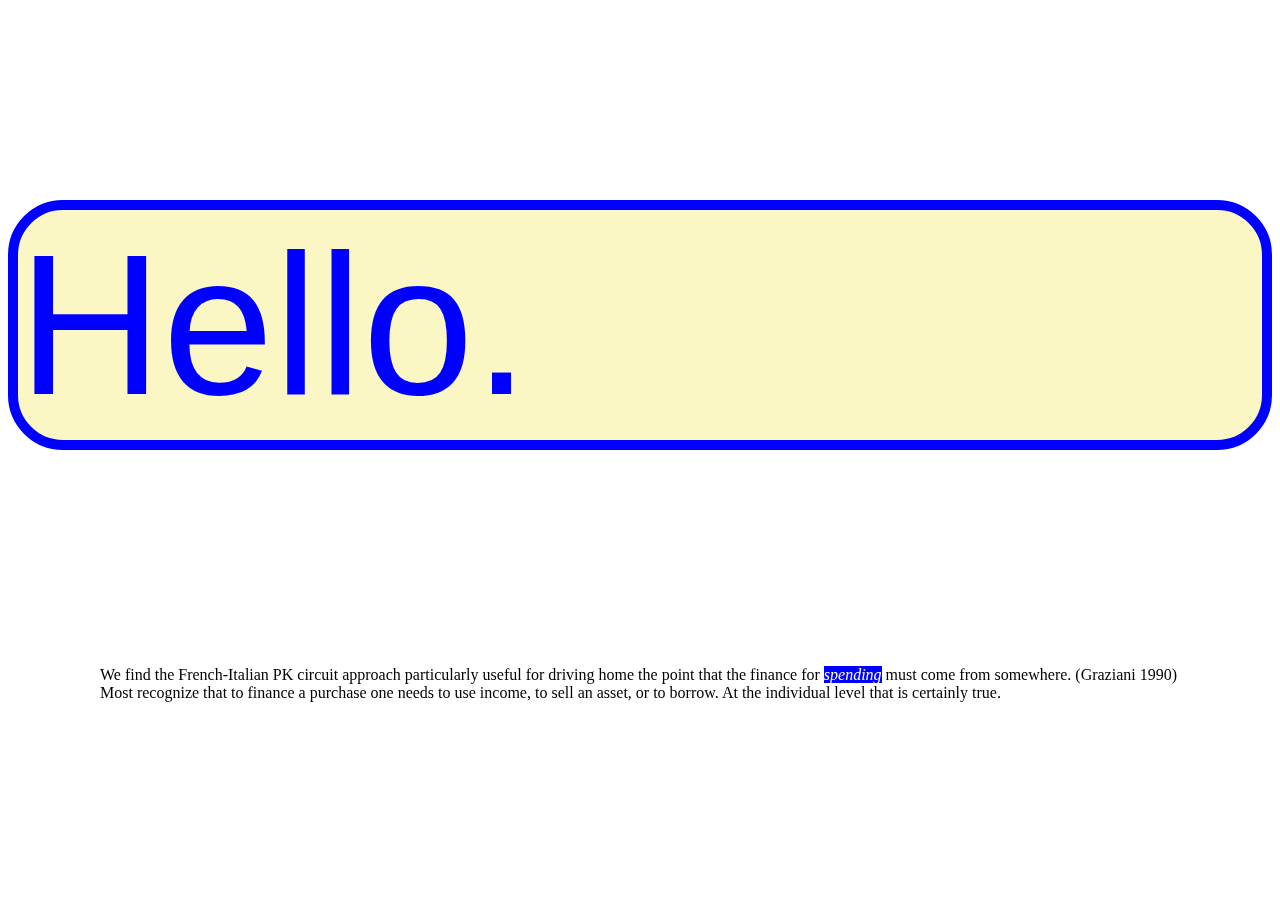
<file: week_1/index.html>
<!-- TO LOOK UP/THINK ABOUT -->

<!-- CSS Reset -->
<!-- Figure out FB API for accessing location -->
<!-- HTML entities -->



<!DOCTYPE html>
<html>
	<head>
		<!-- The head has the title for the webpage, meta tags, links to external CSS & JS files, etc. -->
		<title> My First Page! </title>
		<link rel="stylesheet" href="./style.css">
	</head>
	<body>
		<p id = "blue"> Hello. </p> 
		<p class = "fixedTest">
			We find the French-Italian PK circuit approach particularly useful for driving home the point that the finance for <span class = "showInline"> spending</span> must come from somewhere. (Graziani 1990) Most recognize that to finance a <span class = "displayNone"> HIDDEN TEXT </span> purchase one needs to use income, to sell an asset, or to borrow. At the individual level that is certainly true. 
		</p>

		<div>

		</div>
	</body>
</html>
</file>
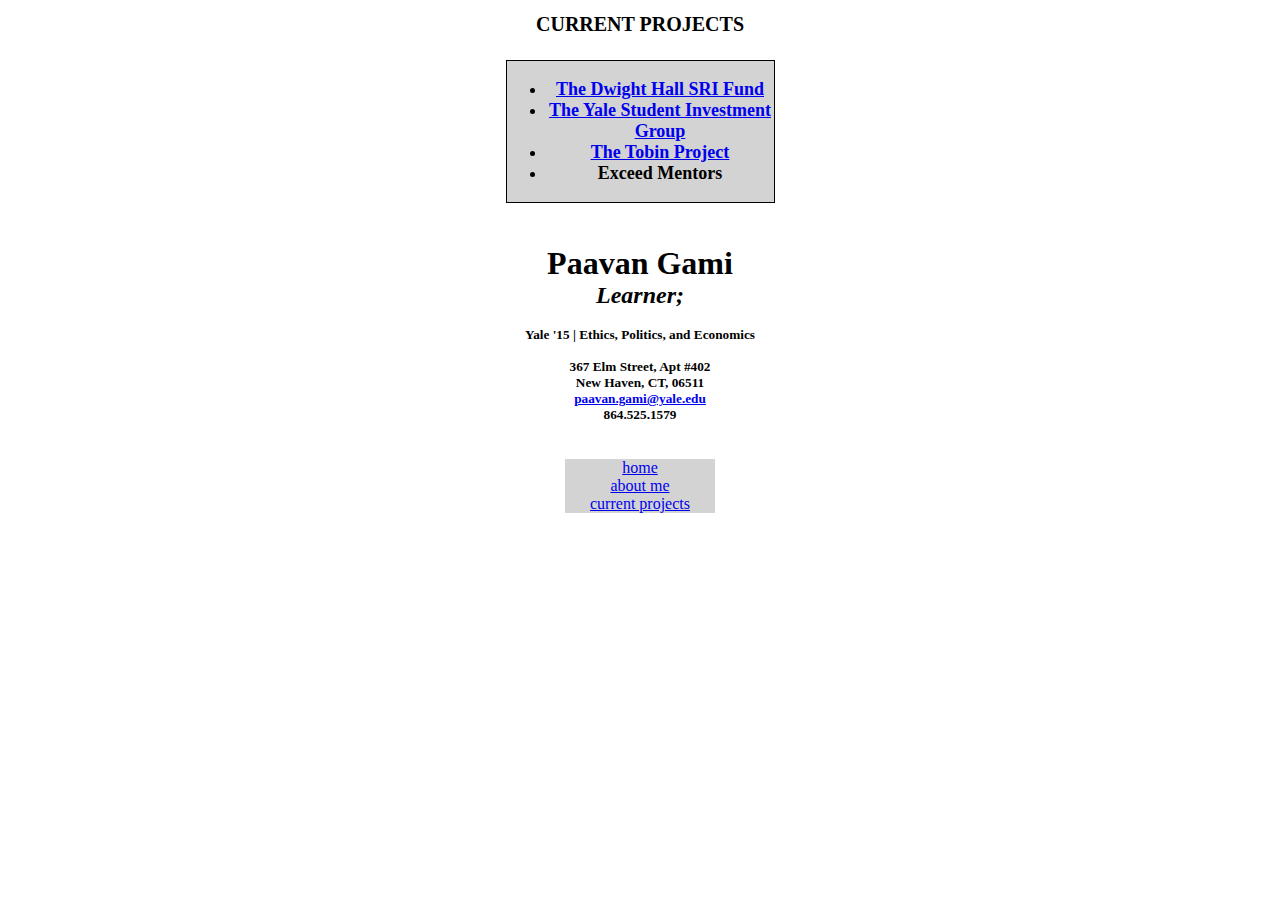
<file: hw0/projects.html>
<!DOCTYPE html>
<!-- Paavan Gami: Homework 0 -->
<html>
	<head>
		<!-- The head has the title for the webpage, meta tags, links to external CSS & JS files, etc. -->
		<title> Paavan Gami </title>
		<link rel="stylesheet" href="./style.css">
	</head>
 		<body>
 			<center>
 				 <h1 class="headingStyle">
 					CURRENT PROJECTS
 				</h1>
 				<h4 class = "wordWrap">
					<ul>
						<li>
							<a href ="http://dwighthallsri.org/">
								The Dwight Hall SRI Fund
							</a>
						</li>
						<li>
							<a href ="http://www.ysig.org/">
								The Yale Student Investment Group
							</a>
						</li>
						<li>
							<a href ="http://www.tobinproject.org/">
								The Tobin Project
							</a>
						</li>
						<li> Exceed Mentors </li>
					</ul>
				</h4>
				
				<br>
				<h1 class="marginReset">
					Paavan Gami
				</h1>
				<h2  class="marginReset">
					<i>
						Learner;
					</i>
				</h2>
				<br>
				<h5 class = "marginReset">
					Yale '15 | Ethics, Politics, and Economics
					<br>
					<br>
					367 Elm Street, Apt #402
					<br>
					New Haven, CT, 06511
				</h5>
				<a href ="mailto:paavan.gami@yale.edu">
					<h5 class="marginReset">
						paavan.gami@yale.edu
					</h5>
				</a>
				<h5 class="marginReset"> 
					864.525.1579 
				</h5>
				<br>
	 			<br>
				<ul class="newList">
					<li class ="navItem"><a href ="./index.html">Home</li>
					<li class ="navItem"><a href ="./about.html">About Me</li>
					<li class ="navItem"><a href ="./projects.html">Current Projects</li>
				</ul>
			</center>
		</body>
 </html>
</file>
<file: week_1/style.css>
h1 {
	color: blue;
}

.blue {
	color: red;
	font-size: 200px;
	font-family: Arial;
	background-color: blue;
}

/* . signifies class syntax */


#blue {
	color: blue;
	font-size: 200px;
	font-family: Arial;
	background-color: #fbf7c5;
	border: 10px solid blue;
	border-radius: 55px;
}

.showInline {
	display: inline;
	color: white;
	background-color: blue;
	font-style: italic;
}

.displayNone {
	display: none;
}

.fixedTest {
	position: fixed;
	OTHER PROPERTIES
	/*static, fixed, absolute, relative*/
	bottom: 150px;
	right: 100px;
	left: 100px;
}
</file>
<file: hw0/style.css>
.blue {
	color: red;
	font-size: 200px;
	font-family: Arial;
	background-color: blue;
}

.newList {
list-style-type:none;
margin:0;
padding:0;
}

.navItem {
display:block;
width:150px;
background-color: LightGrey;
text-align:center;
text-transform:lowercase;
}

.navItem:hover,.navItem:active {
background-color: grey;
}

.marginReset {
	margin: 0;
	padding: 0;
}

.wordWrap {
	word-wrap: break-word;
	width: 267px;
	border: 1px double black;
	font-size: 18px;
	background-color: LightGrey;
}

.headingStyle {
	font-family: verdana;
	font-weight: bold;
	font-size: 20px;
}

.listNoBullets {
	list-style-type: none;
    /*margin:0 auto;*/
    text-align:center;
}
</file>
